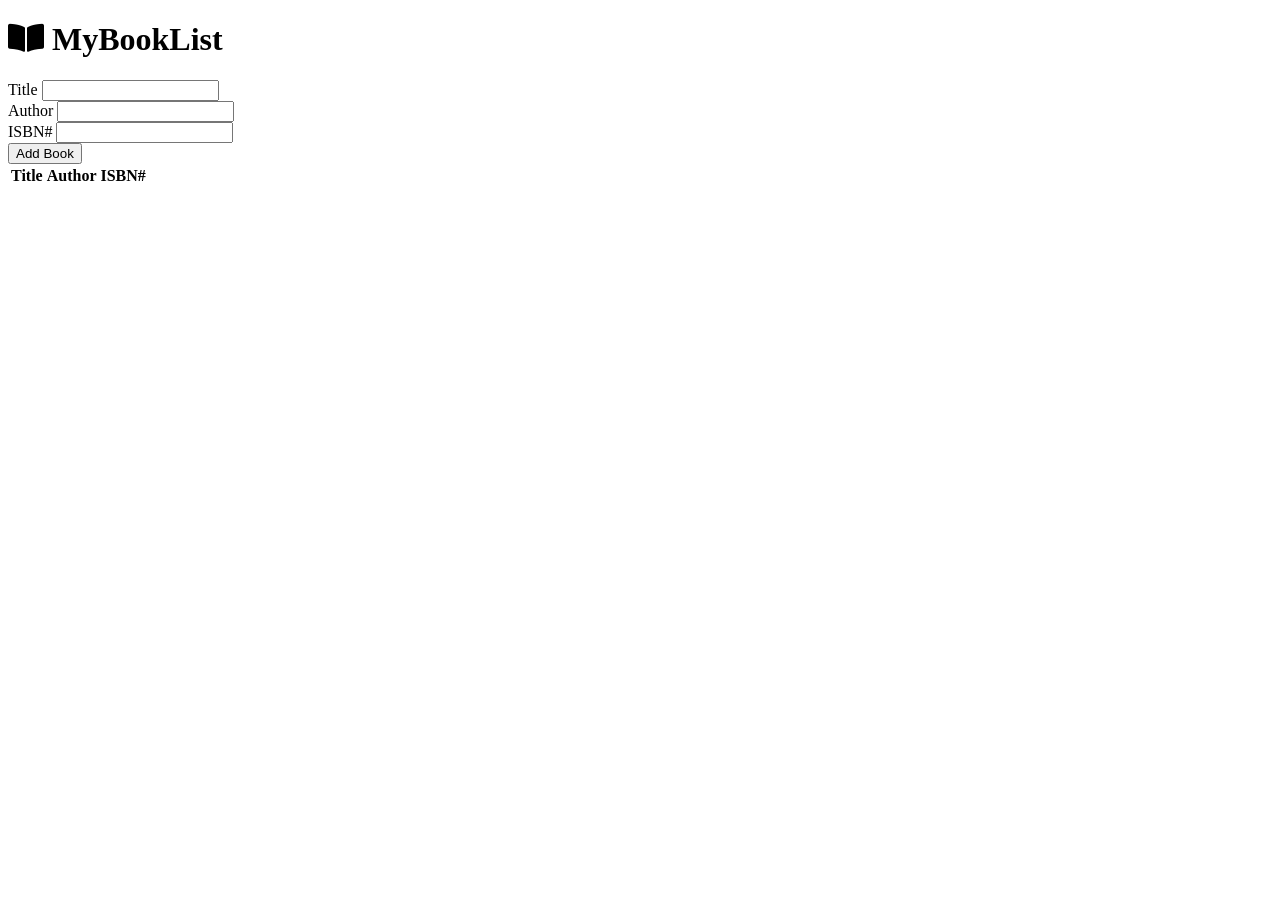
<file: js book list/index.html>
<!DOCTYPE html>
<html lang="en">
<head>
	<meta charset="utf-8">
	<meta http-equiv="X-UA-Compatible" content="IE=edge" >
	<meta name="viewport" content="width=device-width, initial-scale=1" >
	<title>My Book List App</title>
	<link rel="stylesheet" type="text/css" href="https://bootswatch.com/4/yeti/bootstrap.min.css">
	<link rel="stylesheet" type="text/css" href="https://use.fontawesome.com/releases/v5.6.3/css/all.css">
	<link rel="icon" type="image/icon type" href="https://cdn2.iconfinder.com/data/icons/education-flat-icons/96/3-512.png">
</head>
<body>
	<div class="container mt-4">
		<h1 class="display-4 text-center">
			<i class="fas fa-book-open text-primary"></i>
			My<span class="text-primary">Book</span>List
		</h1>

		<form id="book-form">
			<div id="form-group" class="mt-4">
				<label for="title">Title</label>
				<input type="text" id="title" class="form-control">
			</div>
			<div id="form-group" class="mt-4">
				<label for="author">Author</label>
				<input type="text" id="author" class="form-control">
			</div>
			<div id="form-group" class="mt-4">
				<label for="isbn">ISBN#</label>
				<input type="text" id="isbn" class="form-control">
			</div>	
			<input type="submit" value="Add Book" class="btn btn-primary btn-block mt-2">		
		</form>

		<table class="table table-striped mt-4">
			<thead>
				<tr>
					<th>Title</th>
					<th>Author</th>
					<th>ISBN#</th>
					<th></th>
				</tr>
			</thead>
			<tbody id="book-list"></tbody>
		</table>
	</div>

<script type="text/javascript" src="app.js"></script>
</body>
</html>
</file>
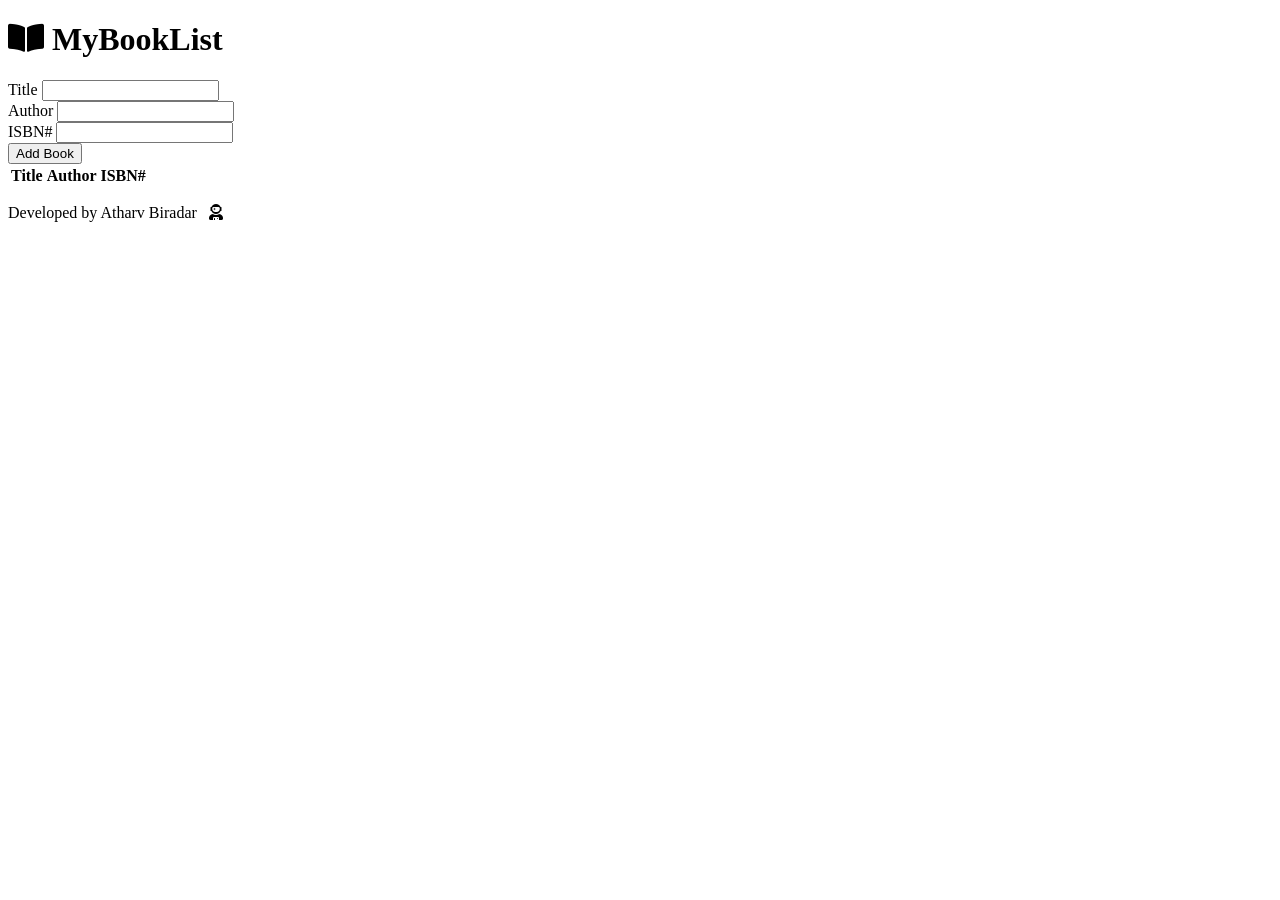
<file: jsbooklist/index.html>
<!DOCTYPE html>
<html lang="en">
<head>
	<meta charset="utf-8">
	<meta http-equiv="X-UA-Compatible" content="IE=edge" >
	<meta name="viewport" content="width=device-width, initial-scale=1" >
	<title>My Book List App</title>
	<link rel="stylesheet" type="text/css" href="https://bootswatch.com/4/yeti/bootstrap.min.css">
	<link rel="stylesheet" type="text/css" href="https://use.fontawesome.com/releases/v5.6.3/css/all.css">
	<link rel="icon" type="image/icon type" href="https://cdn2.iconfinder.com/data/icons/education-flat-icons/96/3-512.png">
</head>
<body>
	<div class="container mt-4">
		<h1 class="display-4 text-center">
			<i class="fas fa-book-open text-primary"></i>
			My<span class="text-primary">Book</span>List
		</h1>

		<form id="book-form">
			<div id="form-group" class="mt-4">
				<label for="title">Title</label>
				<input type="text" id="title" class="form-control">
			</div>
			<div id="form-group" class="mt-4">
				<label for="author">Author</label>
				<input type="text" id="author" class="form-control">
			</div>
			<div id="form-group" class="mt-4">
				<label for="isbn">ISBN#</label>
				<input type="text" id="isbn" class="form-control">
			</div>	
			<input type="submit" value="Add Book" class="btn btn-primary btn-block mt-2">		
		</form>

		<table class="table table-striped mt-4">
			<thead>
				<tr>
					<th>Title</th>
					<th>Author</th>
					<th>ISBN#</th>
					<th></th>
				</tr>
			</thead>
			<tbody id="book-list"></tbody>
		</table>

		<section id="myname" class="footer text-center">
			<p>
				Developed by Atharv Biradar &nbsp; <i class="fas fa-user-astronaut"></i>
			</p>
		</section>
	</div>
<script type="text/javascript" src="app.js"></script>
</body>
</html>
</file>
